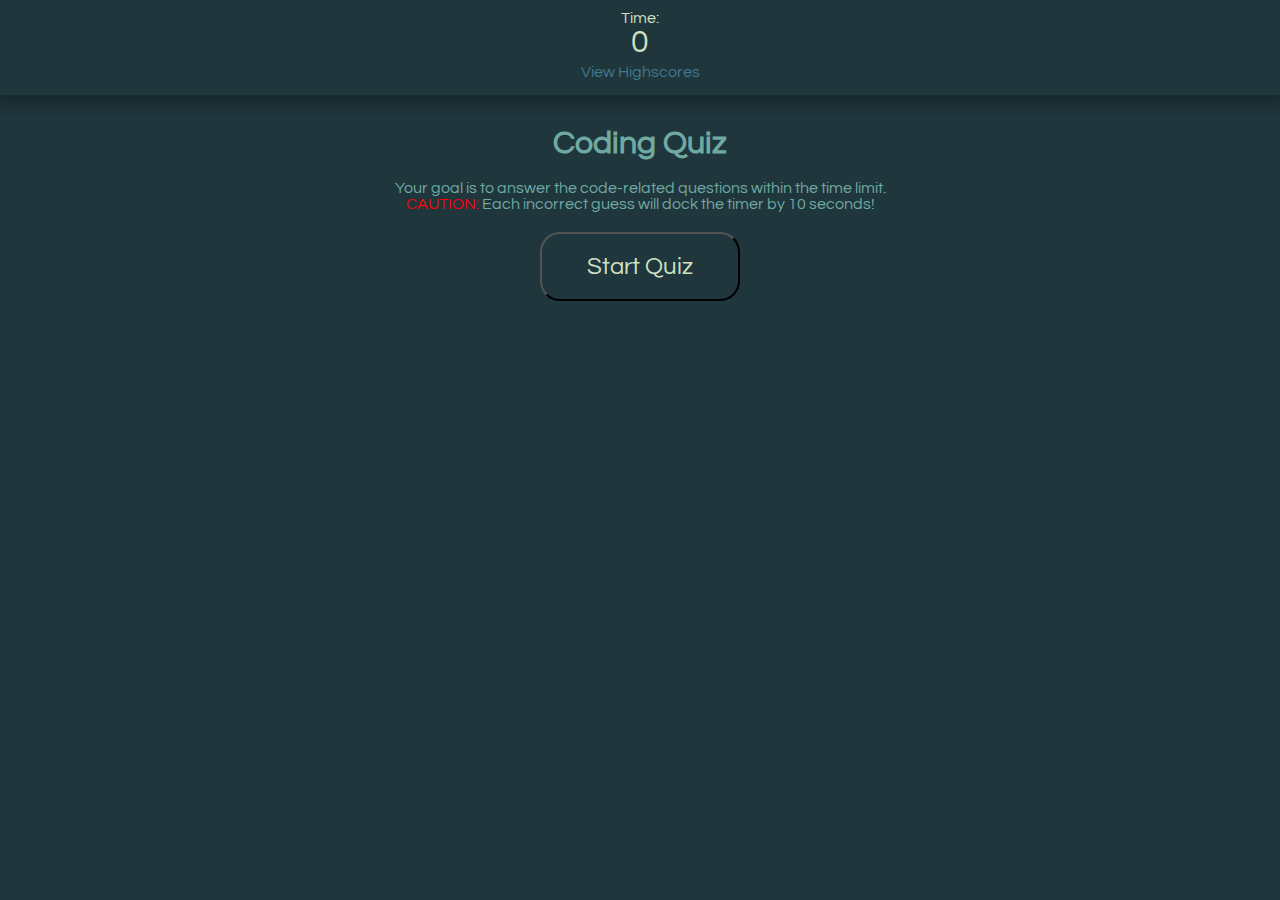
<file: index.html>
<!DOCTYPE html>
<html lang="en">
<head>
    <meta charset="UTF-8">
    <meta http-equiv="X-UA-Compatible" content="IE=edge">
    <meta name="viewport" content="width=device-width, initial-scale=1.0">
    <title>Coding Quiz</title>
    <link rel="preconnect" href="https://fonts.googleapis.com">
    <link rel="preconnect" href="https://fonts.gstatic.com" crossorigin>
    <link href="https://fonts.googleapis.com/css2?family=Questrial&display=swap" rel="stylesheet">
    <link rel="stylesheet" href="./assets/css/style.css">
</head>
<body>

    <!-- Timer and Scoresheet Header container -->
    <header>
        <section class="stats-timer">
            <div class="timer">Time:<br>
                <span id="time">0</span>
            </div>
            <div class="scoresheet"><a href="highscores.html">View Highscores</a></div>
        </section>
    </header>

    <!-- Game Container -->
    <div class="game">
        <!-- Start Screen Container -->
        <section class="container">
            <div id="start-screen" class="start-screen">
                <h1 class="" id="title">Coding Quiz</h1>
                <p class="" id="title">
                    Your goal is to answer the code-related questions within the time
                    limit.
                    <br>
                    <span id="caution">CAUTION:</span> Each incorrect guess will dock the timer by 10 seconds!
                </p>
                <button class="strt-btn" id="strt-btn">Start Quiz</button>
            </div>
        </section>

        <!-- Question Cards -->
        <div class="container">
            <div id="card" class="hidden">
                <div id="question" class="card-content">
                    <div id="question-title">
                        <p>Lorem ipsum dolor, sit amet consectetur adipisicing elit. Eveniet aperiam recusandae suscipit consequuntur quos.</p>
                    </div>
                    <!-- Empty div to add option buttons -->
                    <div id="options" class="options grid-container"></div>
    
                    <div id="check" class="check hide"></div>

                </div>
            </div>
        </div>

        <!-- Results Screen Container -->
        <div id="results" class="results hidden">
            <div id="results-screen" class="results-screen">
                <h2 class="timeUp">Time Up!</h2>
                <p class="playerScore">You scored <span id="userScore">50</span>!</p>
                <p>
                <input type="text" id="initials" max="4" placeholder="Enter your initials: "/>
                <button id="submit">Submit</button>
                </p>
            </div>
        </div>
    </div>
    <script src="./assets/js/script.js"></script>
    <script src="./assets/js/highscores.js"></script>
</body>
</html>

<!-- External Links: -->
<!--
https://www.w3schools.com/css/css_grid.asp
-->
</file>
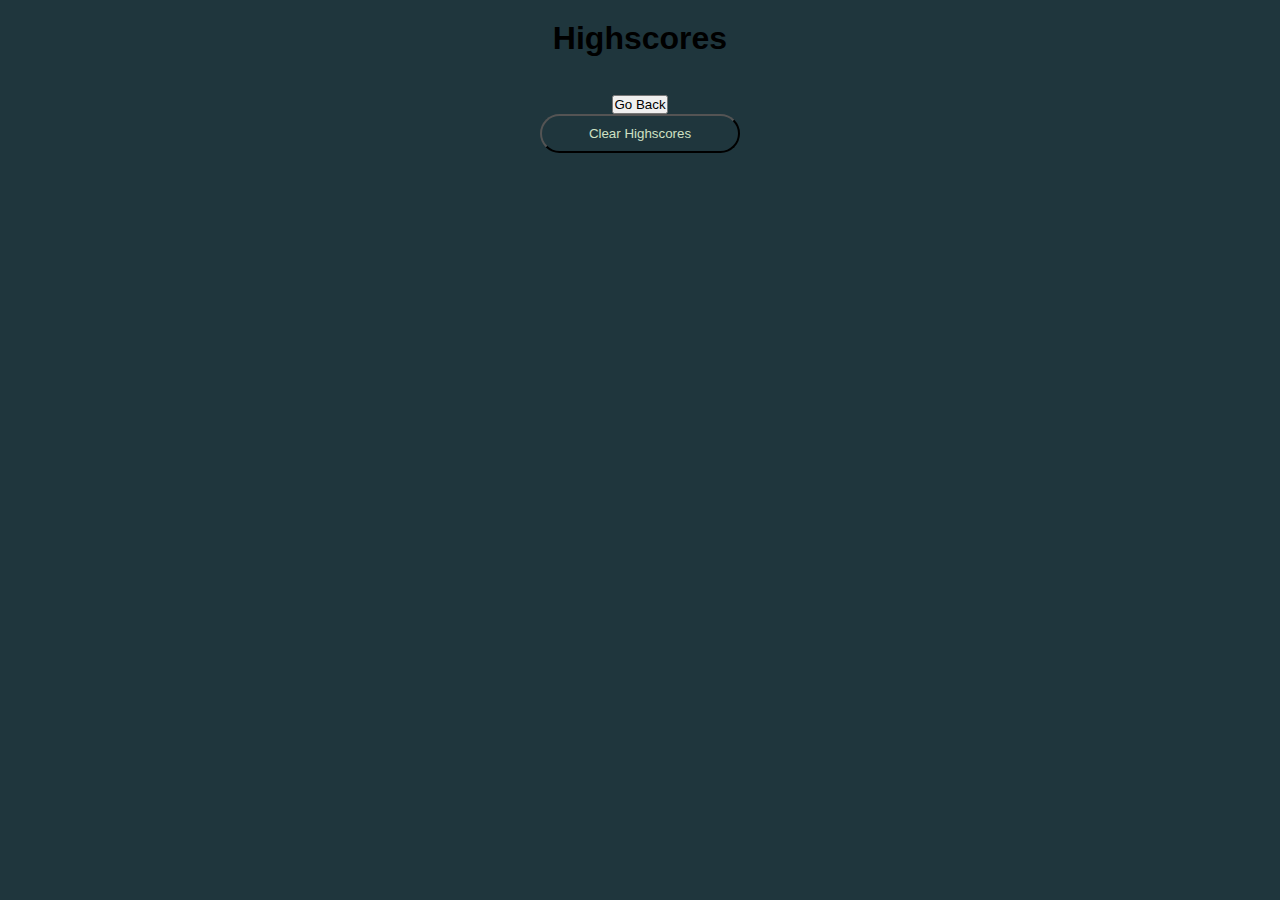
<file: highscores.html>
<!DOCTYPE html>
<html lang="en">
  <head>
    <meta charset="UTF-8" />
    <meta name="viewport" content="width=device-width, initial-scale=1.0" />
    <meta http-equiv="X-UA-Compatible" content="ie=edge" />
    <title>Highscores</title>
    <link rel="stylesheet" href="./assets/css/style.css"/>
  </head>

  <body>
    <div class="container">
      <h1>Highscores</h1>
      <ol id="highscores" class=""></ol>

      <a href="index.html"><button>Go Back</button></a>
      <button id="clear">Clear Highscores</button>
    </div>

    <script src="./assets/js/script.js"></script>
  </body>
</html>
</file>
<file: assets/css/style.css>
/* CSS Variables */
:root {
    --darkblue: #1F363D;
    --teal: #40798C;
    --text-color: #70A9A1;
    --green: #9EC1A3;
    --light: #CFE0C3;
}

/* Reset */
* {
    margin: 0;
    padding: 0;
}

/* Body Styling */
body {
    font-family: 'Questrial', sans-serif;
    background-color: var(--darkblue);
    width: 100%;
    height: 100%;
}

/* Header Styling */
header {
    background-color: var(--darkblue);
}

.stats-timer {
    width: auto;
    text-align: center;
    box-shadow: 0 4px 10px 8px rgba(0,0,0,0.2);
    padding: 10px 0 10px 0;
}

/* Timer Styling */
div.timer {
    color: var(--light);
    font-size: 1rem;
}

#time {
    font-size: 2rem;
}

/* Scoresheet Container Styling */
.scoresheet {
    padding: 5px 0 5px 0;
}

/* Highscores Btn styling */
a {
    cursor: pointer;
    color: var(--teal);
    text-decoration: none;
}

a:hover {
    color: var(--light);
}

.start-screen {
    text-align: center;
}

/* Apply Flex to Containers */
div.container,
div.results-screen {
    display: flex;
    justify-content: center;
    align-items: center;
    flex-direction: column;
    margin: 10px;
    padding: 10px;
}

section.container {
    margin: 2rem;
}

/* Hide Class for hidden objects */
.hidden {
    display: none;
}

section h1 {
    color: var(--text-color);
    font-size: 2rem;
}

section p {
    color: var(--text-color);
    margin: 10px;
    padding: 10px;
}

#caution {
    color: red;
}

/* Start Btn Styling */
.strt-btn {
    font-family: 'Questrial', sans-serif;
    color: var(--light);
    background-color: var(--darkblue);
    /* border-color: black; */
    border-radius: 20px;
    font-size: 1.5rem;
    padding: 20px;
    width: 200px;
}

.strt-btn:hover {
    background-color: var(--darkblue);
    box-shadow: 0 4px 10px 8px rgba(0,0,0,0.2);
}


/* Card Styling */
#card {
    width: 50%;
    height: auto;
    border-radius: 20px;
    background-color: var(--text-color);
    padding: 2rem 1rem 1rem 1rem;
    box-shadow: 0 4px 10px 8px rgba(0,0,0,0.2);
}

/* Question Container Styling */
#question {
    color: var(--light);
    margin: 1rem 1rem 1rem 1rem;
    font-size: 1.2rem;
}

/* Current Question Styling */
#question-title {
    margin: 0 0 3rem 2rem;
}

/* Build grid for the 4 answer options */
.grid-container {
    border: none;
    display: grid;
    grid-template-areas: "option1 option2"
                         "option3 option4";
    grid-gap: 1rem;
    margin: 1rem;
}

/* Styling for individual question options */
    .grid-item {
        font-family: 'Questrial', sans-serif;
        display: flex;
        text-align: center;
        justify-content: center;
        background-color: var(--teal);
        color: white;
        font-size: 1rem;
        white-space: nowrap;
        border-radius: 20px;
        padding: 10px 10px;
        width: auto;
    }

    /* Added styling and pointer cursor on hover */
    .grid-item:hover {
        background-color: var(--green);
        color: var(--light);
        border: 1px black;
        cursor: pointer;
    }
    /* Correct option styling */
    .grid-item.correct:hover {
        color: var(--light);
        background-color: var(--light);
    }
    /* Incorrect option styling */
    .grid-item.wrong:hover {
        background: var(--darkblue);
        color: var(--darkblue);
    }

/* Feedback styling */
.check {
    margin-top: 2rem;
    text-align: center;
    color: var(--light);
}

/* Results Page Container */
.results {
    color: var(--text-color);
}

/* Results Title Styling */
h2 {
    font-size: 2rem;
    margin: 5px;
}

/* Player Score Styling */
.playerScore {
    padding: 1rem;
    font-size: 1.5rem;
}

#userScore {
    color: red;
}

/* Score Input Styling */
input[type="text"] {
    font-family: 'Questrial', sans-serif;
    background-color: var(--light);
    height: 1.5rem;
    border: none;
    padding: 5px;
    border-radius: 20px;
}

input:focus {
    outline: none;
    color: red;
}

/* Submit Btn Styling */
#submit,
#backBtn,
#clear {
    font-family: 'Questrial', sans-serif;
    color: var(--light);
    background-color: var(--darkblue);
    border-radius: 20px;
    padding: 10px; 
}
#submit:hover{
    box-shadow: 0 4px 10px 8px rgba(0,0,0,0.2);
}

/* Highscores Page Styling */

/* Highscores title styling */
.title {
    padding-top: 10px;
    font-size: 2rem;
    color: var(--light);
    text-align: center;
    height: 3rem;
    box-shadow: 0 4px 10px 8px rgba(0,0,0,0.2);
}

hr {
    height: 2px;
    width: 40%;
    background-color: var(--text-color);
    border: none;
    margin: 20px 0 30px 0
}

#highscores {
    color: var(--light);
    font-size: 1rem;
    padding: 1.2rem;
}

#scorecard {
    background-color: var(--teal);
    border-radius: 20px;
    width: 200px;
    height: auto;
    text-align: center;
    box-shadow: 0 0px 10px 8px rgba(0,0,0,0.2);
    border: 2px solid var(--green);
}

ol {
    list-style: none;
}

#backBtn {
    margin-bottom: 10px;
    width:200px;
}

#backBtn:hover,
#clear:hover {
    background-color: var(--light);
    color: var(--text-color);
}

#clear {
    width: 200px;
}
</file>
